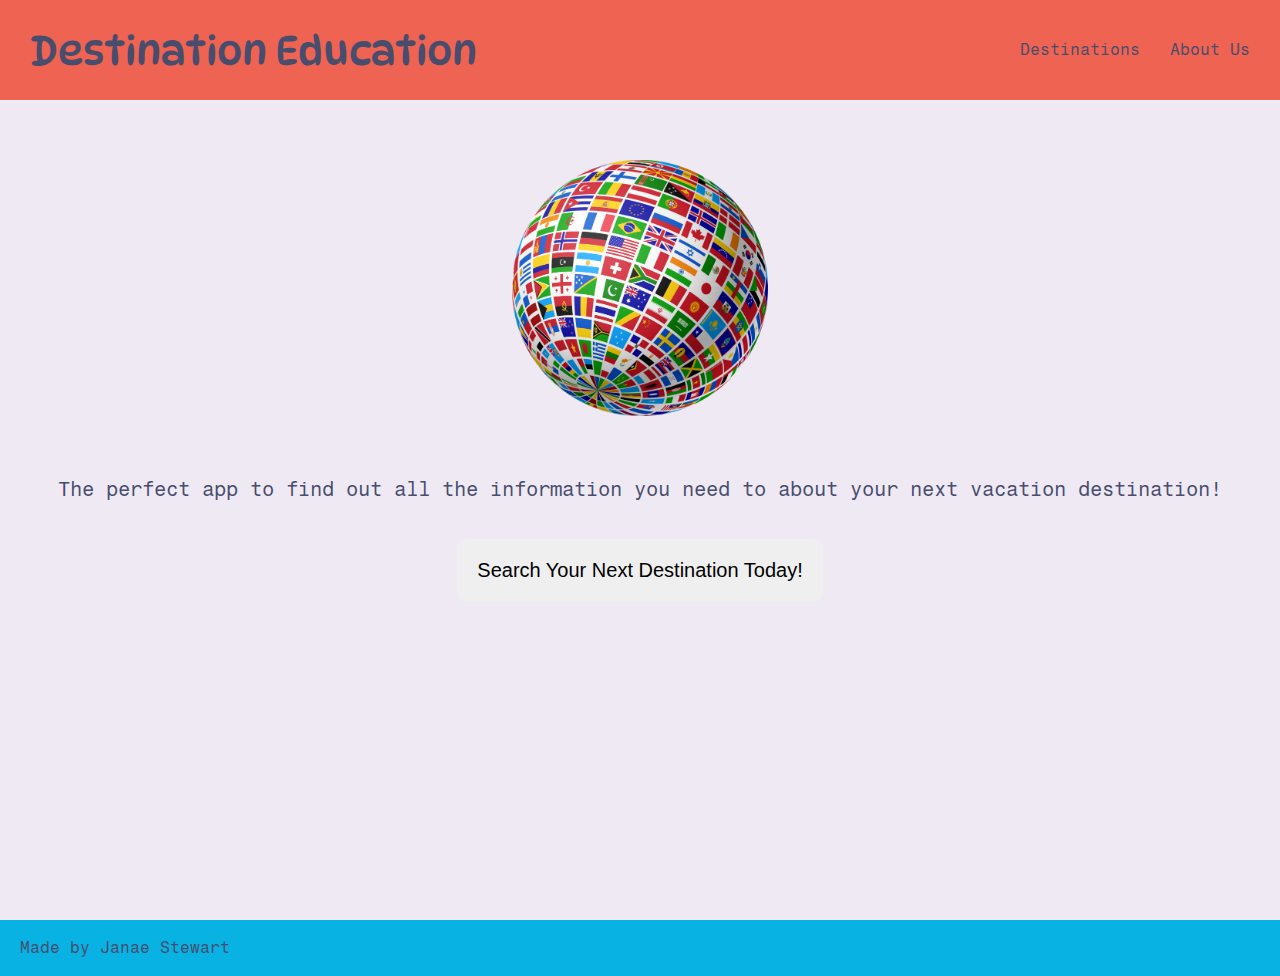
<file: index.html>
<!DOCTYPE html>
<html lang="en">
<head>
    <meta charset="UTF-8">
    <meta http-equiv="X-UA-Compatible" content="IE=edge">
    <meta name="viewport" content="width=device-width, initial-scale=1.0">
    <link rel="stylesheet" href="css/styles.css">
    <link rel="stylesheet" href="css/reset.css">
    <link rel="stylesheet" href="css/commonstyles.css">
    <link rel="preconnect" href="https://fonts.googleapis.com">
    <link rel="preconnect" href="https://fonts.gstatic.com" crossorigin>
    <link href="https://fonts.googleapis.com/css2?family=DynaPuff:wght@500;600&family=Fragment+Mono&display=swap" rel="stylesheet">
    <title>Unit 4 project: Destination Education</title>
</head>
<body>
    <div class="content-holder">
        <div class="content">
            <header class="heading"> 
                <nav class="navigation">
                    <h1 class="logo"><a href="index.html">Destination Education</a></h1>
                    <!-- <img src="assets/world-icon.png" alt="icon of the world"> -->
                    <div class="nav-holder">
                        <span><a href="destination.html">Destinations</a></span>
                        <span><a href="about.html">About Us</a></span>  
                    </div>
                    <div id="icon-container">
                        <p id="menu-icon">&#x2630;</p>
                    </div>
                </nav>
            </header>
            <main>
                <div class="img-container">
                    <img src="assets/world.png" alt="globe made up of different maps" class="main-img">
                </div>
                <p class="info-text">The perfect app to find out all the information you need to about your next vacation destination!</p>
                <form class="input-holder">
                    <button id="submit" class="submit"><a href="destination.html">Search Your Next Destination Today!</a></button>
                </form>
            </main>
            
        </div>
        <footer>
            <p>Made by Janae Stewart</p>
        </footer>
    </div>

    <!-- <script type="module" src="./scripts/script.js"></script> -->
</body>

</html>
</file>
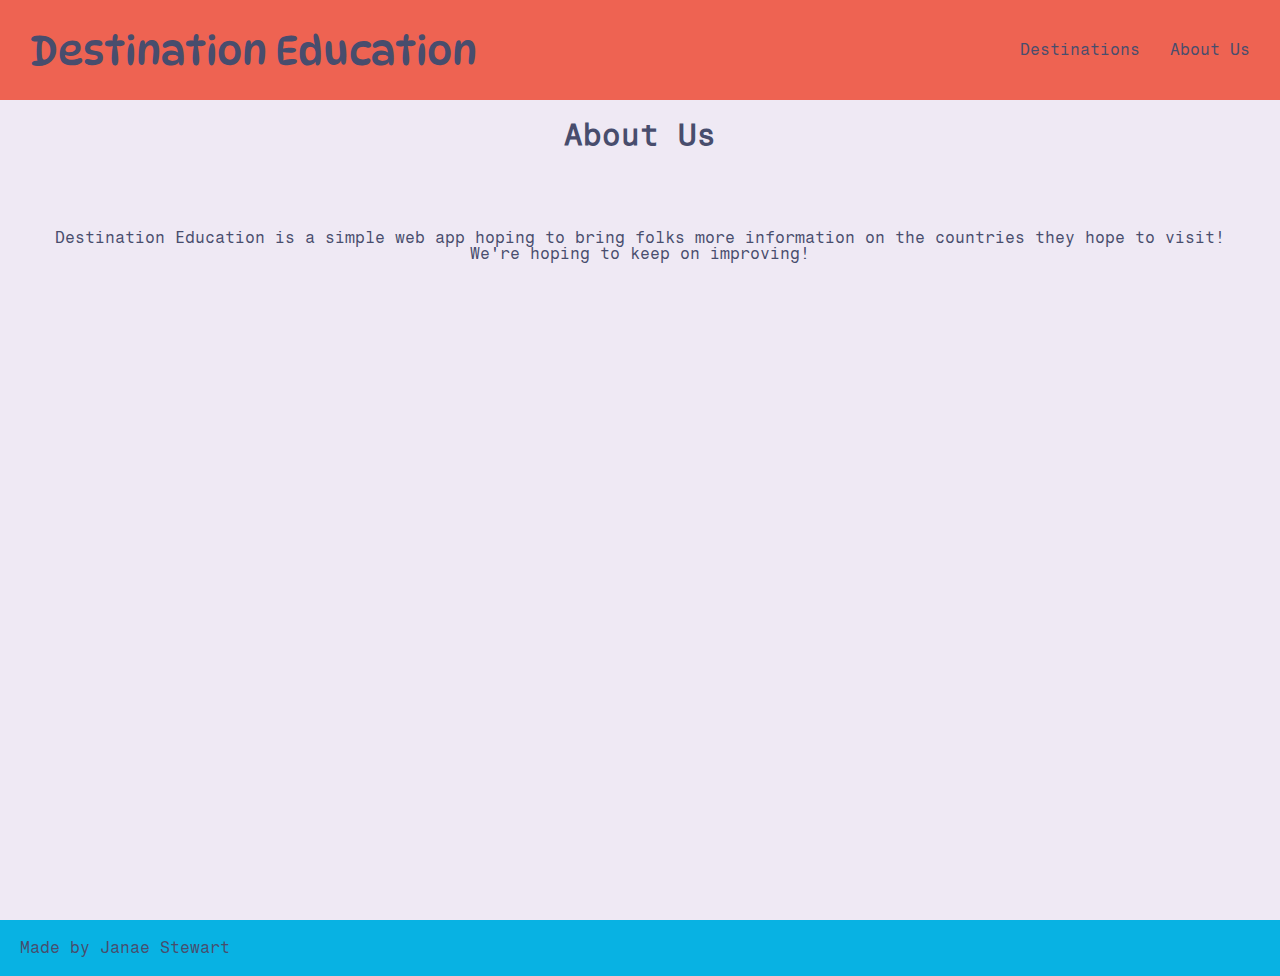
<file: about.html>
<!DOCTYPE html>
<html lang="en">
<head>
    <meta charset="UTF-8">
    <meta http-equiv="X-UA-Compatible" content="IE=edge">
    <meta name="viewport" content="width=device-width, initial-scale=1.0">
    <link rel="stylesheet" href="css/reset.css">
    <link rel="stylesheet" href="css/commonstyles.css">
    <link rel="stylesheet" href="css/about.css">
    <link rel="preconnect" href="https://fonts.googleapis.com">
    <link rel="preconnect" href="https://fonts.gstatic.com" crossorigin>
    <link href="https://fonts.googleapis.com/css2?family=DynaPuff:wght@500;600&family=Fragment+Mono&display=swap" rel="stylesheet">
    <title>Unit 4 project: Destination Education</title>
</head>
<body>
    <div class="content-holder">
        <div class="content">
            <header class="heading"> 
                <nav class="navigation">
                    <h1 class="logo"><a href="index.html">Destination Education</a></h1>
                    <div class="nav-holder">
                        <span><a href="destination.html">Destinations</a></span>
                        <span><a href="about.html">About Us</a></span>  
                    </div>
                    <div id="icon-container">
                        <p id="menu-icon">&#x2630;</p>
                    </div>
                </nav>
            </header>
            <main>
                <h2 class="title">About Us</h2>
                <p class="info">Destination Education is a simple web app hoping to bring folks more information on the countries they hope to visit! We're hoping to keep on improving!</p>
            </main>
            
        </div>
        <footer>
            <p>Made by Janae Stewart</p>
        </footer>
    </div>

</body>

</html>
</file>
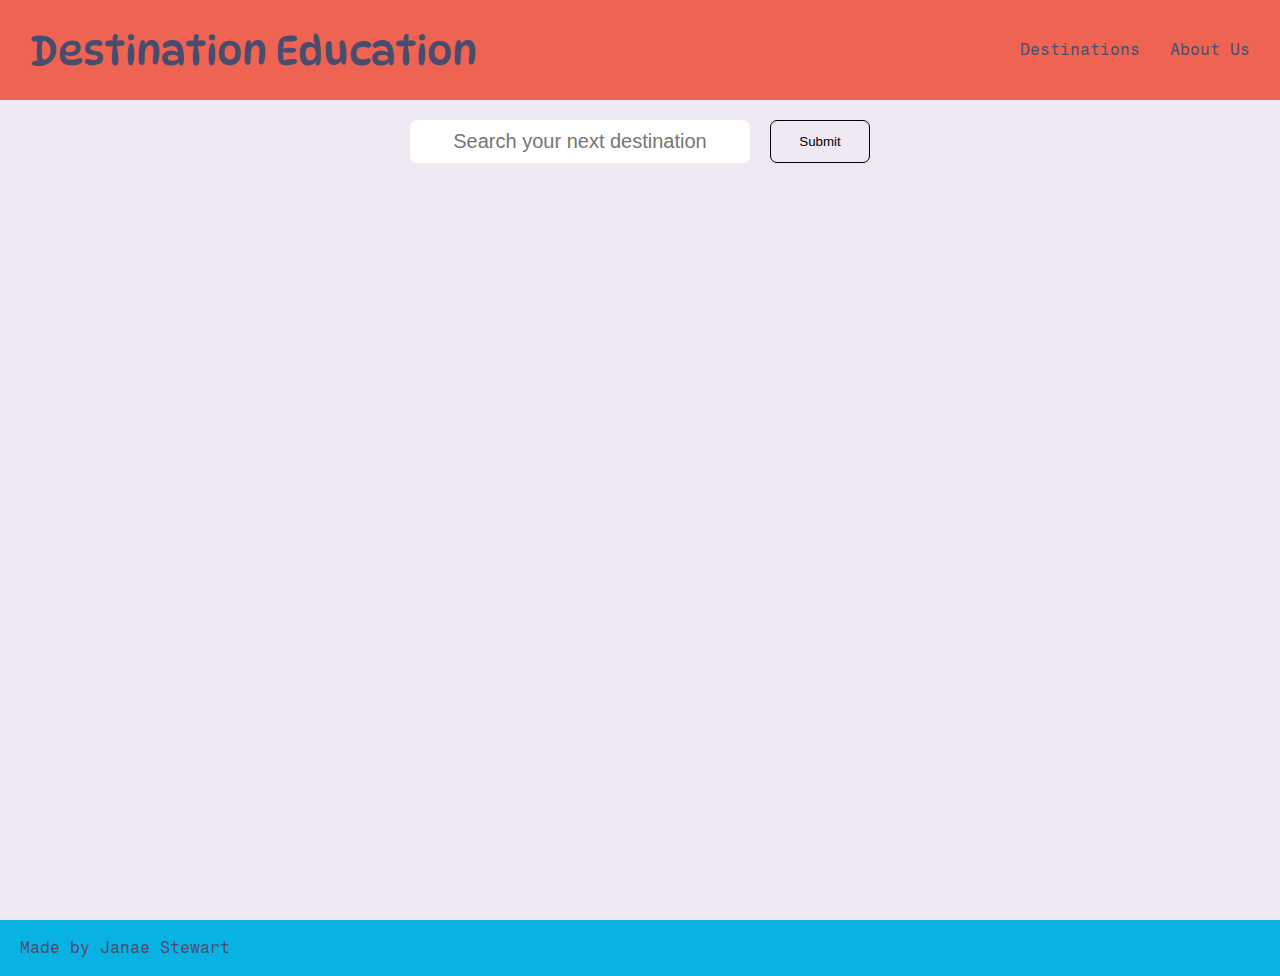
<file: destination.html>
<!DOCTYPE html>
<html lang="en">
<head>
    <meta charset="UTF-8">
    <meta http-equiv="X-UA-Compatible" content="IE=edge">
    <meta name="viewport" content="width=device-width, initial-scale=1.0">
    <link rel="stylesheet" href="css/reset.css">
    <link rel="stylesheet" href="css/commonstyles.css">
    <link rel="stylesheet" href="css/destination.css">
    <link rel="preconnect" href="https://fonts.googleapis.com">
    <link rel="preconnect" href="https://fonts.gstatic.com" crossorigin>
    <link href="https://fonts.googleapis.com/css2?family=DynaPuff:wght@500;600&family=Fragment+Mono&display=swap" rel="stylesheet">
    <title>Unit 4 project: Destination Education</title>
</head>
<body>
    <div class="content-holder">
        <div class="content">
            <header class="heading"> 
                <nav class="navigation">
                    <h1 class="logo"><a href="index.html">Destination Education</a></h1>
                    <!-- <img src="assets/world-icon.png" alt="icon of the world"> -->
                    <div class="nav-holder">
                        <span><a href="destination.html">Destinations</a></span>
                        <span><a href="about.html">About Us</a></span>  
                    </div>
                    <div id="icon-container">
                        <p id="menu-icon">&#x2630;</p>
                    </div>
                </nav>
            </header>
            <main>
                <div class="input-holder">
                    <input type="text" name="search" id="search" placeholder="Search your next destination">
                    <button type="submit" id="submit-btn">Submit</button>
                </div>
                <div id="destination">
                    
                </div>
            </main>
            
        </div>
        <footer>
            <p>Made by Janae Stewart</p>
        </footer>
    </div>

    <script type="module" src="./scripts/script.js"></script>
</body>

</html>
</file>
<file: css/styles.css>
main{
   
    text-align: center;
    margin-bottom: 30px;
}

.img-container{
    margin: 40px 0;
    padding: 20px 0;
}

.main-img{
    width: 20%;
}

.info-text{
    font-size: 20px;
}

.input-holder{
    margin: 40px 0;
}

#search{
    width: 30%;
    font-size: 26px;
    padding: 20px;
    border: none;
    border-radius: 10px;
}

.submit{
    font-size: 20px;
    padding: 20px;
    border: none;
    border-radius: 10px;
    color: lightpink;
    color: black;
    cursor: pointer;
}
</file>
<file: css/commonstyles.css>
:root {
    --background: #efe9f4;
    --basic-font-color: #484d6d;
    --header: #EE6352;
    --footer: #08B2E3;

}

.content-holder{
    background-color: var(--background);
    color: var(--basic-font-color);
    font-family: 'Fragment Mono', monospace;
}

.content{
    height: 100vh;
    /* max-width: ; */
}

.heading{
    padding: 30px;
    background-color: var(--header);
}

.navigation{
    display: flex;
    align-items: center;
    justify-content: space-between;
    /* max-width: 1300px; */
}

a{
    text-decoration: none;
    color: inherit;
    cursor: pointer;
}

.nav-holder a{
    margin-left: 20px;
    font-size: 16px;
}

#icon-container{
    display: none;
    font-size: 40px;
}

.logo{
   font-family: 'DynaPuff', cursive; 
   font-size: 40px;
   text-align: center;
}

footer{
    margin-top: 20px;
    background-color: var(--footer);
    padding: 20px;
}


@media (max-width: 768px){
    .nav-holder{
        display: none;
    }
    #icon-container{
        display: block;
        padding: 0 20px;
    }

}
</file>
<file: css/about.css>
main{
    text-align: center;
}

.title{
    margin-top: 20px;
    margin-bottom: 30px;
    font-weight: bold;
    font-size: 30px;
}

.info{
    padding: 50px;
}
</file>
<file: css/destination.css>
.input-holder{
    display: flex;
    justify-content: center;
    margin: 20px auto;
}

#search{
    width: 300px;
    padding: 10px 20px;
    text-align: center;
    border-radius: 7px;
    border: none;
    font-size: 20px;
}

#submit-btn{
    margin-left: 20px;
    border: 1px black solid;
    background-color: transparent;
    width: 100px;
    border-radius: 7px;
}

#destination{
    /* background-color: green; */
    height: 70vh;
    display: flex;
    flex-wrap: wrap;
    justify-content: center;
    text-align: center;
}

.destination-holder{
    margin-top: 20px;
    padding: 20px 5px;
    border: 1px solid black;
    border-radius: 6px;
    width: 350px;
    margin-right: 10px;
    text-align: center;
    min-height: 390px;
    max-height: 450px;
}

.country-flag{
    margin-bottom: 10px;
}

.country-borders{
    word-wrap: break-word;
}

.country-link{
    text-decoration: underline;
    cursor: pointer;
}
</file>
